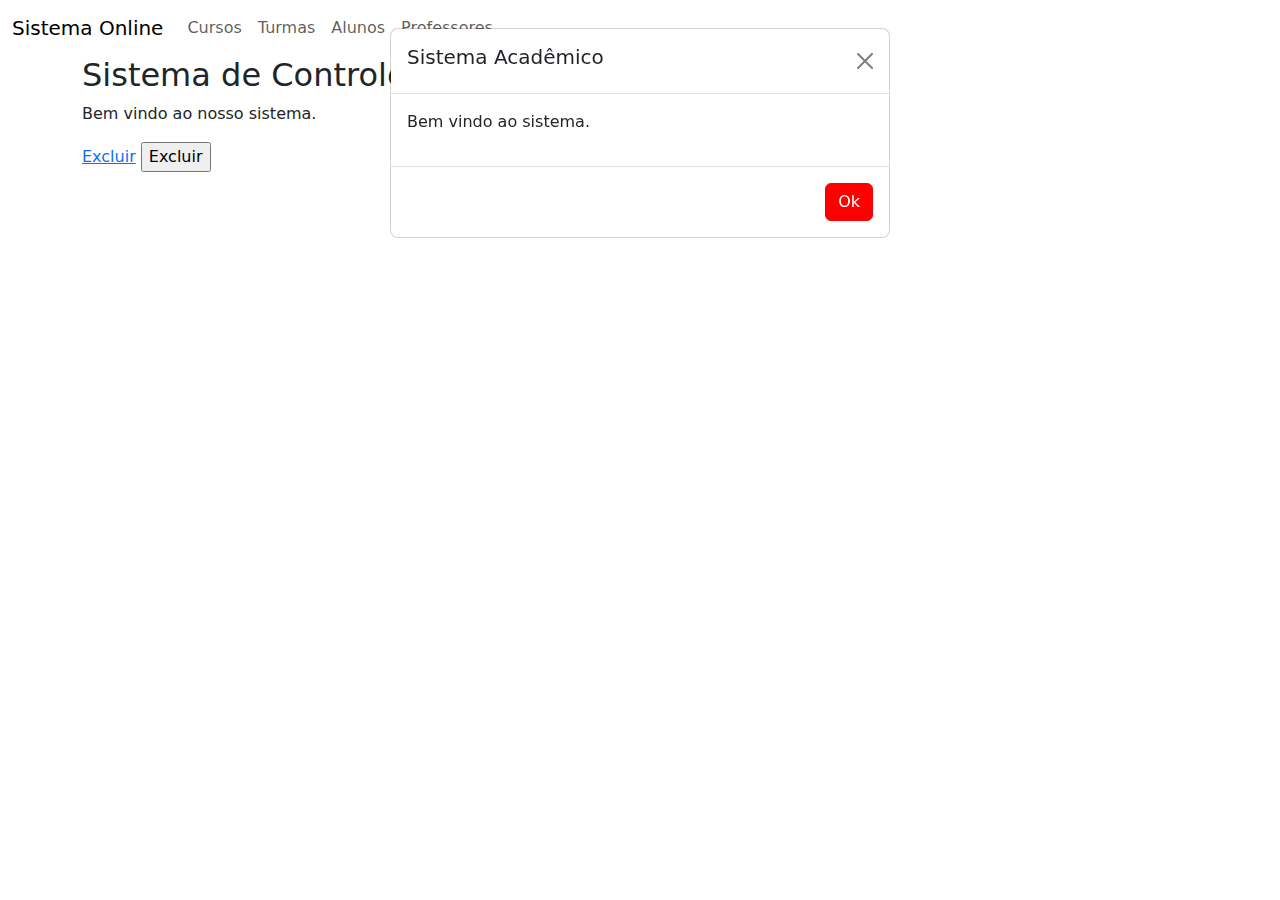
<file: index.html>
<!DOCTYPE html>
<html lang="en">
<head>
    <meta charset="UTF-8">
    <meta http-equiv="X-UA-Compatible" content="IE=edge">
    <meta name="viewport" content="width=device-width, initial-scale=1.0">
    <title>Document</title>
    <link href="css/estilo.css" rel="stylesheet" />
    <link href="css/bootstrap.css" rel="stylesheet" />
</head>
<body>
    <nav class="navbar navbar-expand-lg">
        <div class="container-fluid">
        <a href="index.html" class="navbar-brand">
            Sistema Online
        </a>
        <button class="navbar-toggler" 
            data-bs-target="#menu" 
            data-bs-toggle="collapse"
            aria-controls="menu"
            aria-expanded="true"
            aria-label="Nosso menu">

            <span class="navbar-toggler-icon"></span>
        
        </button>
        <div class="collapse navbar-collapse" 
             id="menu">
            <ul class="navbar-nav">
                <li class="nav-item">
                    <a class="nav-link" 
                        href="cursos.html">Cursos</a>
                </li>
                <li class="nav-item">
                    <a class="nav-link" 
                        href="turmas.html">Turmas</a>
                </li>
                <li class="nav-item">    
                    <a class="nav-link"
                        href="alunos.html">Alunos</a>
                </li>
                <li class="nav-item">
                    <a class="nav-link"
                        href="professores.html">
                        Professores</a>
                </li>
            </ul>
        </div>
        </div>
    </nav>

    <div class="container">
        <h2>Sistema de Controle Acadêmico Online</h2>

        <p>Bem vindo ao nosso sistema.</p>

        <a href="#" onclick="abrirTela()">Excluir</a>
        <input type="button" value="Excluir" 
            onclick="abrirTela()" />
    </div>
    
    <div class="modal" id="mensagem">
        <div class="modal-dialog">
            <div class="modal-content">
                <div class="modal-header">
                    <h5>Sistema Acadêmico</h5>
                    <button type="button" 
                            class="btn-close"
                            data-bs-dismiss="modal"
                            aria-label="Fechar"
                            onclick="fechar()"></button>
                </div>
                <div class="modal-body">
                    <p>Bem vindo ao sistema.</p>
                </div>
                <div class="modal-footer">
                    <button type="button"
                        class="btn btn-primary"
                        onclick="fechar()">Ok</button>
                </div>
            </div>
        </div>
    </div>
</body>
<script>
    abrirTela();

    function abrirTela(){
        let tela = document.getElementById("mensagem");
        tela.style.display = "block";
    }

    function fechar(){
        let tela = document.getElementById("mensagem");
        tela.style.display = "none";
    }
</script>
<script src="js/bootstrap.js"></script>
</html>
</file>
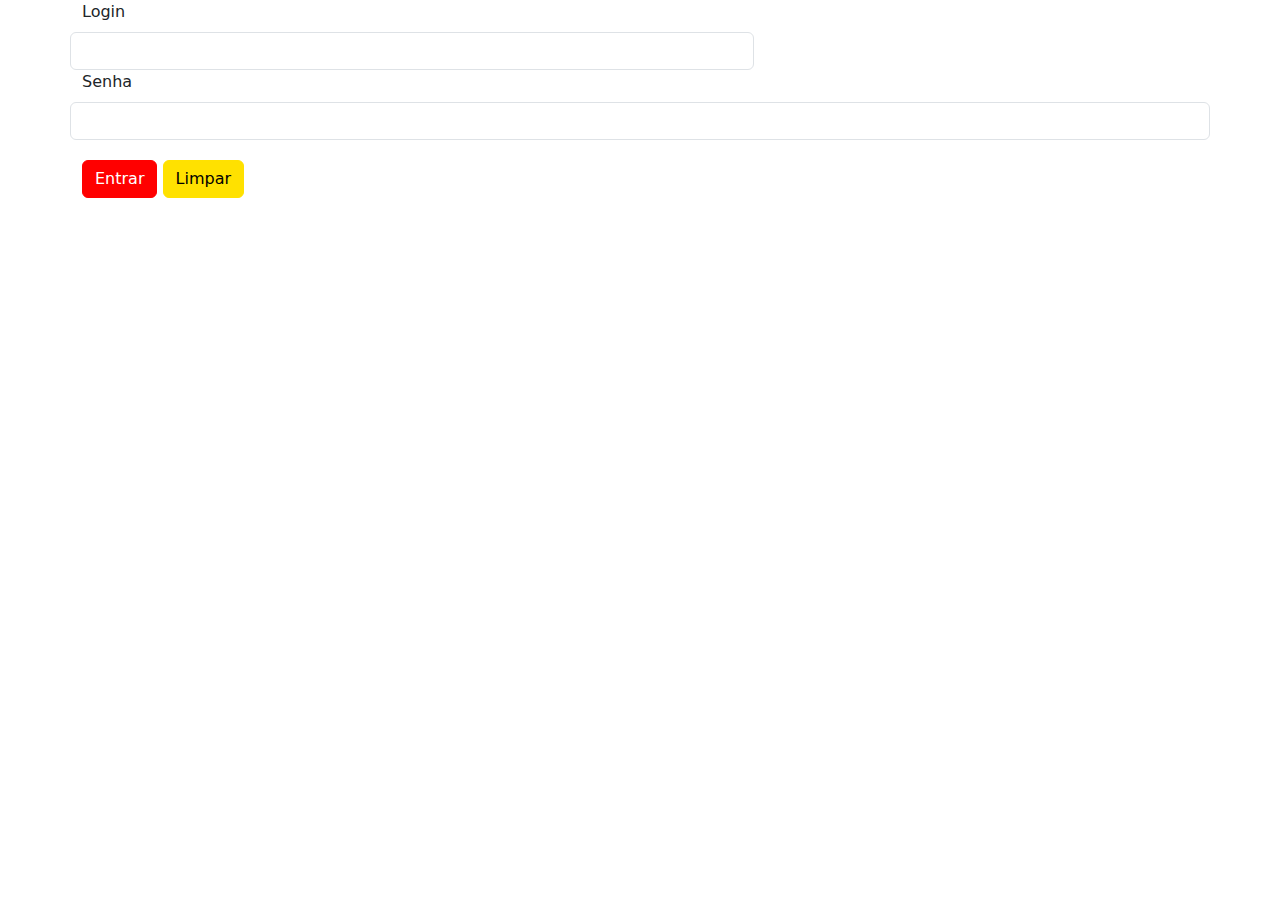
<file: login.html>
<!DOCTYPE html>
<html lang="en">
<head>
    <meta charset="UTF-8">
    <meta http-equiv="X-UA-Compatible" content="IE=edge">
    <meta name="viewport" content="width=device-width, initial-scale=1.0">
    <title>Login</title>
    <link href="css/bootstrap.css" rel="stylesheet" />
    <link href="css/estilo.css" rel="stylesheet" />
</head>
<body>
    <div class="container">
        <form method="post" action="cursos.html">
            <div class="row">
                <label for="login" 
                    class="form-label">Login</label>
                <input type="text" id="login"
                    name="login"
                    class="form-control menor" required />
                
            </div>
            <div class="row">
                <label for="senha" class="form-label">
                    Senha
                </label>
                <input type="password" id="senha"
                    name="senha" class="form-control"
                    required minlength="6" 
                    maxlength="10" />
            </div>

            <div class="row afastado">
                <div class="col-md-12">
                    <input type="submit" value="Entrar"
                        class="btn btn-primary" />
                    <input type="reset" value="Limpar" 
                        class="btn btn-secondary" />
                </div>
            </div>
        </form>
    </div>
</body>
</html>
</file>
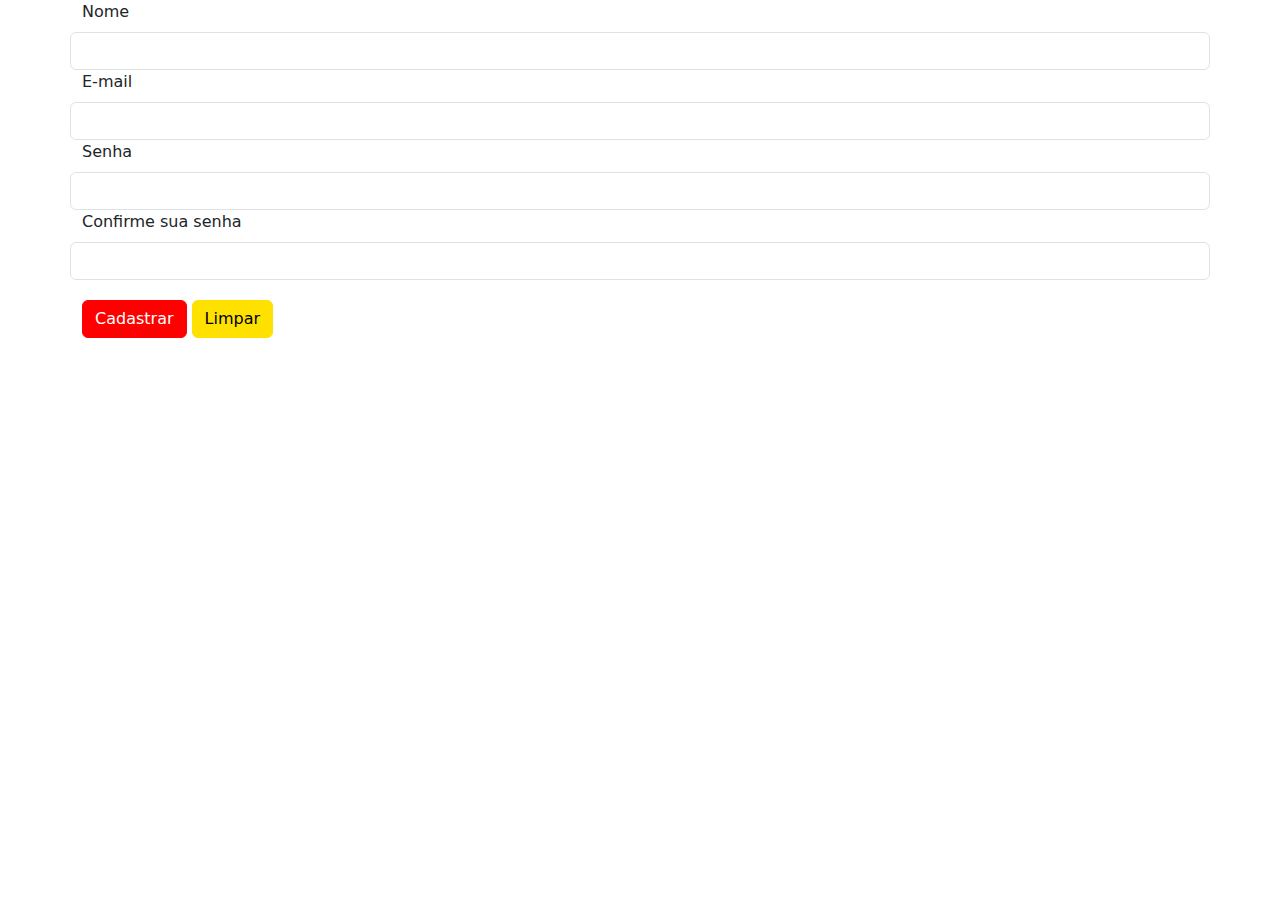
<file: registro.html>
<!DOCTYPE html>
<html lang="en">
<head>
    <meta charset="UTF-8">
    <meta http-equiv="X-UA-Compatible" content="IE=edge">
    <meta name="viewport" content="width=device-width, initial-scale=1.0">
    <title>Registro</title>
    <link href="css/bootstrap.css" rel="stylesheet" />
    <link href="css/estilo.css" rel="stylesheet" />

</head>
<body>
    <div class="container">
        <form method="post">
            <div class="row">
                <label for="nome" class="form-label">
                    Nome
                </label>
                <input type="nome" id="nome" 
                    name="nome"
                    class="form-control" required />
            </div>
            <div class="row">
                <label for="email" class="form-label">
                    E-mail
                </label>
                <input type="email" id="email"
                    name="email"
                    class="form-control" required />
            </div>
            <div class="row">
                <label for="senha" class="form-label">
                    Senha
                </label>
                <input type="password" id="senha"
                    name="senha"
                    class="form-control" required />
            </div>
            <div class="row">
                <label for="confirme" class="form-label">
                    Confirme sua senha
                </label>
                <input type="password" id="confirme"
                    name="confirme"
                    class="form-control" required />
            </div>
            <div class="row afastado">
                <div class="col-md-12">
                    <input type="submit" 
                        value="Cadastrar"
                        class="btn btn-primary" />
                    <input type="reset"
                        value="Limpar"
                        class="btn btn-secondary" />
                </div>
            </div>
        </form>
        
    </div>
</body>
</html>
</file>
<file: css/estilo.css>
.btn-primary{
    background-color: #FF0000 !important;
    border-color: #FF0000 !important;
}

.afastado {
    margin-top: 20px;
}

.btn-secondary {
    background-color: #ffe100 !important;
    border-color: #ffe100 !important;
    color: #000;
}

.menor {
    width: 60% !important;
}
</file>
